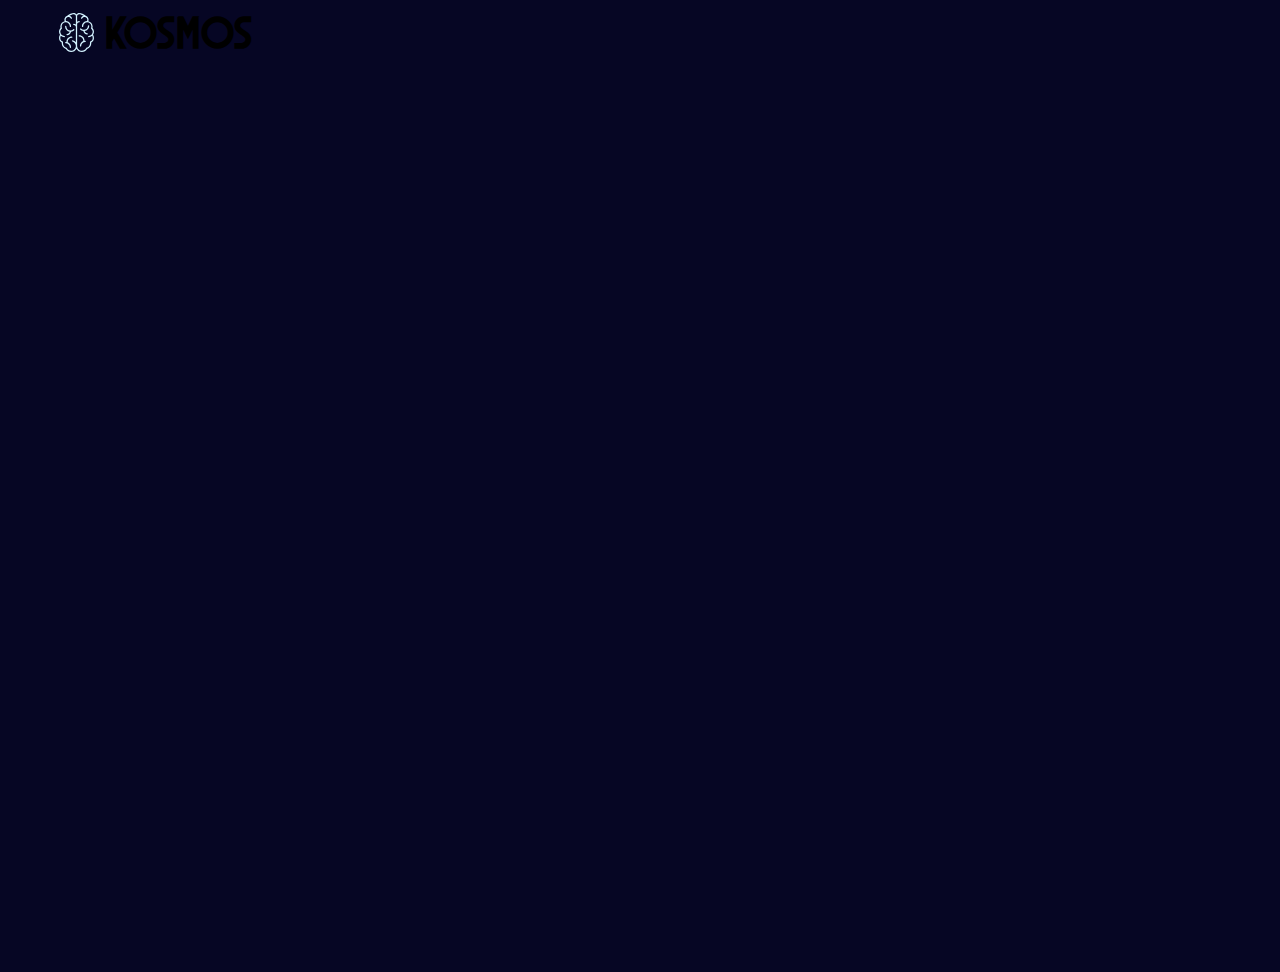
<file: login.html>
<!DOCTYPE html>

<html>
    <head>
        <title>Kosmos</title>
        <script src="script.js" defer></script>
        <script src="background.js" defer></script>
        <script src="login.js" defer></script>
        <script src="https://accounts.google.com/gsi/client" async defer></script>
        <link rel="stylesheet" href="css/style.css">
        <meta name="portrait" content="width=device-width, initial-scale=1.0">
        <meta name="theme-color" content="#060624" />
    </head>
    <body>
        <canvas id="shader-bg-canvas"></canvas>
        <div class="header">
            <div class="header-content">
                <div class="logo">
                    <img class = "logo-img" src="logos/brain.svg" alt="" width="100%">
                    <h1>KOSMOS</h1>
                </div>
            </div>
        </div>

        
        <div id="g_id_onload"
             data-client_id="750317352014-u7ev770g1a0oakjd0b6tr6i0f6t6hr9f.apps.googleusercontent.com"
             data-context="signin"
             data-ux_mode="popup"
             data-login_uri="https://zeenyk.duckdns.org"
             data-auto_prompt="false">
        </div>

        <div class="g_id_signin"
             data-type="standard"
             data-shape="pill"
             data-theme="outline"
             data-text="signin_with"
             data-size="large"
             data-logo_alignment="left"
             data-width="400">
        </div>

        <div class="wrapper">

        </div>

    </body>
</html>
</file>
<file: css/style.css>
@import url(fonts.css);
@import url(palette.css);


body {
  margin: 0px 0px;
  position: relative;
  background-color: var(--haiti);
}

#shader-bg-canvas {
  position: fixed;
  top: 0;
  left: 0;
  width: 100%;
  height: 100%;
  z-index: -1;
  pointer-events: none;
}

.header{
  width: 100%;
  height: 8vh;
  top: 0;
  left: 0;
  background-color: var(--haiti);
}

.header-content{
  width: 92.5vw;
  height: 90%;
  margin: 0 auto;
  display: flex;
  justify-content: space-between;
}

.logo{
  width: auto;
  height: 100%;
  display: flex;
  align-items: center;
  margin: auto 0;
  fill: var(--zero-point) !important;
}

.logo .logo-img{
  width: auto;
  height: 60%;
  margin: 0 1vh;
}

.logo h1{
  margin: auto 0;
  font-family: Arcane Nine;
  font-size: 5vh;
  color: var(--zero-point);
}

.interaction{
  width: auto;
  height: 70%;
  margin: auto 0 auto 0; 
  flex-shrink: 0;
}

.interaction-content{
  width: 15vh;
  height: 100%;
  background-color: var(--zero-point);
  border-radius: 1000px;  
  box-sizing: border-box;
}

.hr{
  width: 92.5vw;
  height: 0.15vh;
  margin: 0 auto;
  background: var(--zero-point );
}

.wrapper{
  height: 100vh;

}

.footer{
  position: fixed;
  bottom: 0;
  left: 0;

  width: 100%;
  height: 8vh;

  display: flex;
  justify-content: center; /* centrare orizzontalmente */
  align-items: center; 
}

.navbar{
  width: 42.5vh;
  height: 70%;
  background-color: var(--zero-point);

  border-radius: 1000px;
}
</file>
